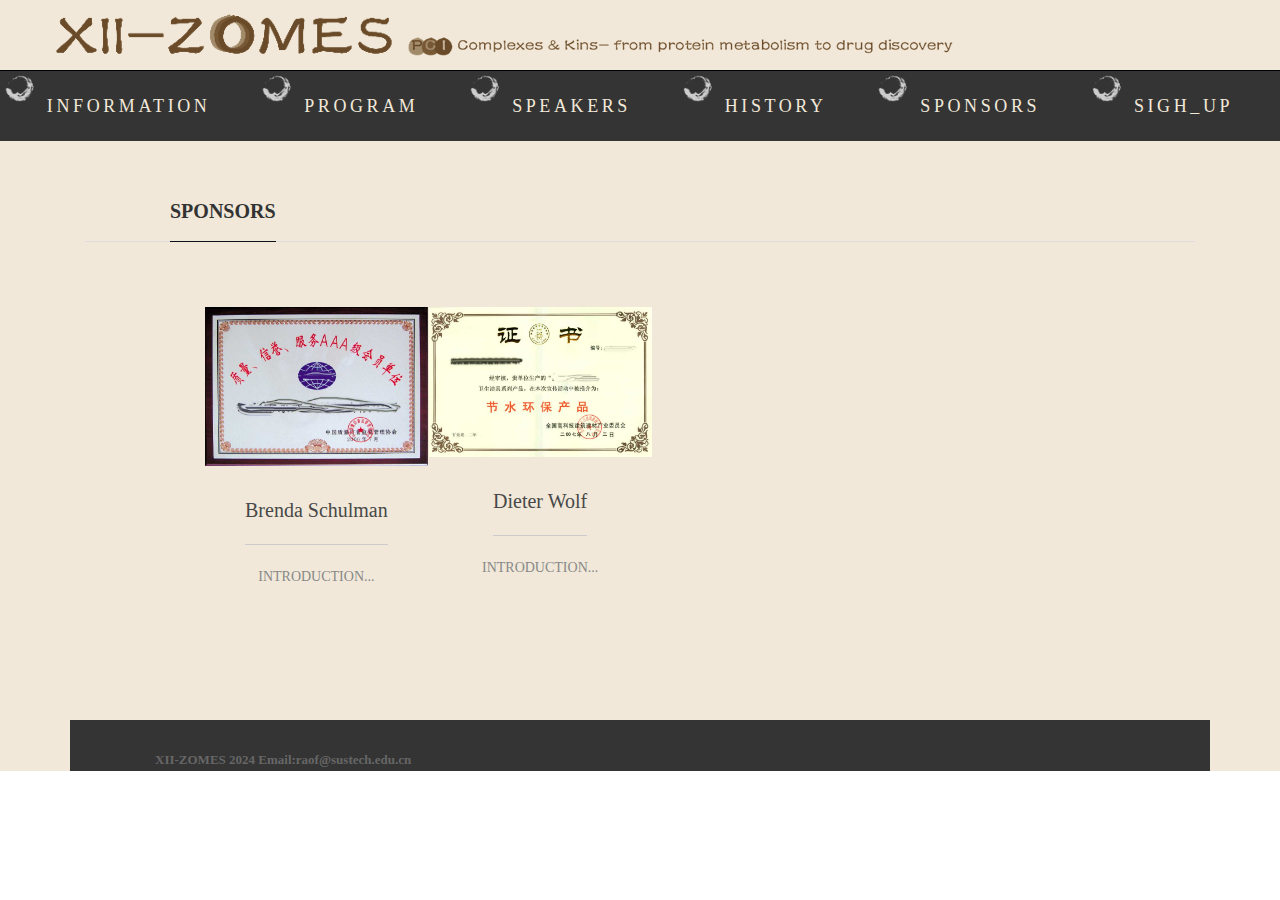
<file: subwebs/SPONSORS.html>
<!DOCTYPE html>
<html>
 <head> 
  <meta charset="utf-8" /> 
  <title>XII-ZOMES</title> 
  <meta name="description" content="#" /> 
  <meta name="keywords" content="#" /> 
  <meta name="renderer" content="webkit" /> 
  <meta http-equiv="X-UA-Compatible" content="IE=edge,chrome=1" /> 
  <meta content="width=device-width, initial-scale=1.0, maximum-scale=1.0, user-scalable=0" name="viewport" /> 
  <link href="../images/favicon.ico" rel="shortcut icon" /> 

  <link rel="stylesheet" type="text/css" href="../css/metinfo.css" /> 
  <!--[if IE]><script src="js/html5.js" type="text/javascript"></script><![endif]--> 
  <link rel="stylesheet" type="text/css" href="../css/metinfo-v2.css" /> 
 </head> 
 <body> 
  <header class="v2-ac"> 
   <div class="head-v2__top v2-ac"> 
    <h1 class="pull-left"><img src="../images/logo.png" alt="#" style="margin-bottom: 0px; margin-left: 50px; margin-right: 0px; margin-top: 5px;" title="#" background="#F1E8D9
"/> </h1> 
	   
	   
    <ul class="head-v2__right pull-right v2-list"> 
      
     <li class="pull-left btn head-v2__li3 navbar-toggle collapsed" data-toggle="collapse" data-target="#nav_v2__list"> <span class="glyphicon glyphicon-menu-hamburger"></span>  </li> 
    </ul> 
   </div> 
	  
   <nav class="nav-v2"> 
   
	   
	   <ul class="nav nav-justified collapse navbar-collapse" id="nav_v2__list"> 
   
     <li class="active home-v2  navdown "><a href="../index.html" title="INFORMATION" navdown="INFORMATION">INFORMATION</a></li> 
     <li class="dropdown   nav-v2__list2   navdown  "> <a href="program.html" title="PROGRAM" role="button" data-hover="dropdown">PROGRAM</a> 
      <ul class="dropdown-menu  nav-v2__list2__ul " role="menu"> 
      
      </ul> </li> 
     <li class="dropdown   nav-v2__list2   navdown  "> <a href="spearker.html" title="
SPEAKERS" role="button" data-hover="dropdown">
SPEAKERS</a> 
      <ul class="dropdown-menu  nav-v2__list2__ul " role="menu"> 
      </ul> </li> 
     <li class="dropdown   nav-v2__list2   navdown  "> <a href="history.html" title="HISTORY" role="button" data-hover="dropdown">HISTORY</a> 
      <ul class="dropdown-menu  nav-v2__list2__ul " role="menu"> 
        
      </ul> </li> 
     <li class="dropdown   nav-v2__list2    navdown "> <a href="SPONSORS.html" title="SPONSORS" role="button" data-hover="dropdown">SPONSORS</a> 
      <ul class="dropdown-menu  nav-v2__list2__ul " role="menu"> 
      </ul> </li> 
     <li class="dropdown   nav-v2__list2   navdown  "> <a href="https://www.wjx.top/vm/wgPjIdi.aspx" title="SIGN_UP
" role="button" data-hover="dropdown">SIGH_UP
</a> 
      <ul class="dropdown-menu  nav-v2__list2__ul " role="menu"> 
      
      </ul> </li> 
    </ul> 
   </nav> 
  </header> 
 
	 
  <section class="sidebar-v2__section"> </section> 
  <div class="met_clear"></div> 
  <article class="sidebar-v2__article"background="#F1E8D9
"> 
   <div class="met_article"background="#F1E8D9
"> 
    <section class="met_module2"background="#F1E8D9
">
		<div class="v2-title"> 
    <h2 class="v2-title__h2 v2-inner v2-ac"> <span>SPONSORS</span> </h2> 
   </div> 
<div class="met_editor" background="#F1E8D9">
  <div>
       <p> </p>
		  
		  
		<div class="v2-case__box v2-inner v2-ac"> 
    <ul class="v2-list v2-ac"> 
     <li class="col-lg-3 col-sm-6"> <a href="case_detail.html?18.html" class="v2-case__box__img" title="Brenda Schulman" target="_self"> <img src="/images/1.jpg" width="400" height="200" title="Brenda Schulman" alt="Brenda Schulman" /> </a> <a href="case_detail.html?18.html" class="v2-case__h2" title="Brenda Schulman" target="_self"> <h2> Brenda Schulman

 <i class="">+</i> </h2> <p>INTRODUCTION...</p> </a> </li> 
     <li class="col-lg-3 col-sm-6"> <a href="case_detail.html?17.html" class="v2-case__box__img" title="Dieter Wolf" target="_self"> <img src="/images/2.jpg" width="400" height="200" title="Dieter Wolf" alt="Dieter Wolf" /> </a> <a href="case_detail.html?17.html" class="v2-case__h2" title="Dieter Wolf" target="_self"> <h2> Dieter Wolf
 <i class="">+</i> </h2> <p>INTRODUCTION...</p> </a> </li> 
    
    </ul> 
   </div>
		  
		  
       <div id="metinfo_additional"></div>
      </div>
      <div class="met_clear"></div>
 </div>
</section> 

  
  <footer class="v2_footer"> 
   <section class="v2-inner2 v2-ac"> 
     <a class="a-title v2-ac" target="_self"> <span class="v2-to">XII-ZOMES 2024 Email:raof@sustech.edu.cn
</span> 
			 </a> 

    
   </section> 
  </footer> 
 <script src="../js/jquery.min.js"></script>
 <script src="../js/bootstrap.min.js"></script>
 <style>
.copyrights{text-indent:-9999px;height:0;line-height:0;font-size:0;overflow:hidden;}
</style>

</body>
</html>
</file>
<file: css/metinfo-v2.css>
@charset "utf-8";
html,body{background:#fff;color:#333;font:14px/1.6 'Microsoft YaHei',Tahoma,Verdana,'Simsun';}
a{color:#333;text-decoration:none;}
a:hover{color:#999;text-decoration:none;}
.head-v2__top h1,.head-v2__top h2{height:70px; overflow:hidden;background: #F1E8D9;}
.head-v2__top{
	min-height: 70px;
	background: #F1E8D9;
}
.head-v2__right{height:100%;}
.head-v2__right>li{height:100%; border-left:1px solid #eef1f1; line-height:70px; font-size:20px; text-align:center;}
.head-v2__right>li>a{display:block;}
.head-v2__li1{position:relative; padding-left:20px; width:400px;}
.head-v2__li1 .search-v2{position:absolute; right:0px; top:0px; width:70px; height:70px; line-height:70px; border-left:1px solid #eef1f1; z-index:0}
.head-v2__li1:hover .search-v2{color:#999;}
.head-v2__li1 .searchgo{width:70px; height:70px; background:none; border:none; color:#F8F9F9; float:right; position:relative; z-index:1}
.head-v2__li1 .navsearch_input input{outline:none; width:300px; float:left;}
.head-v2__li1 .navsearch_input input{background:none; border:none; color:#999; font-size:18px}
.head-v2__li2{width:70px;}
.head-v2__li2 .dropdown-menu > li > a{padding:8px 20px;background:#F1E8D9
; }
.head-v2__li3{width:70px; padding:0px; margin:0px;}

.nav-v2 .navbar-collapse{
	border-top: none;
	background: #F1E8D9
;
}
.nav-v2 .navbar-collapse.in{overflow-y:visible !important;}
.nav-v2 ul{padding-left:0px; padding-right:0px;}
.nav-v2 li{text-align:center; min-height:70px; line-height:70px; background:#0C121C; border-top:1px solid #eef1f1; font-size: 18px !important; -webkit-font-smoothing:antialiased; -moz-osx-font-smoothing:grayscale; letter-spacing:0.2em;}
.nav-v2 li:first-child{border-left:none;}
.nav-v2>li>a{color:#fff; padding:0px;}
.nav-v2>li>a:hover{background-color:#363c41;}
@media(min-width:768px){.nav-v2 .home-v2{border-left:none;}}

.search-home-v2{position:relative;}
.search-home-v2 form{height:70px;}
.search-home-v2 .navsearch_input{width:calc(100% - 90px);}
.search-home-v2 .navsearch_input input{outline:none; width:100%; float:left; padding-left:20px; color:#ddd;}
.search-home-v2 .searchgo{outline:none; width:70px; height:70px; background:none; border:none; color:#F8F9F9; float:right; position:relative; z-index:1}
.search-icon-v2{position:absolute; right:0px; top:0px; width:70px; height:70px; line-height:70px; border-left:1px solid #eef1f1; color:#fff; z-index:0}
.search-home-v2 .navsearch_input input{background:none; border:none; color:#ddd; font-size:18px}

/** 浅色风格 导航 */
.nav-v2 .navdown{border-top:1px solid #000; background:#343434;
background-image:url("../images/k.png");background-size: cover;}
.nav-v2 li{background:#F1E8D9;}
.nav-v2 li>a{color:#F1E8D9
;; padding:0px;}
.nav-v2 li:hover{
	border: medium;
	background: #F1E8D9

; 
}
.nav-v2>li>a:hover{background-color:#fff;}
.search-icon-v2{
	color: #534746;
	background: #F1E8D9
;
}
.search-home-v2 .navsearch_input input{color:#666;}
@media(max-width:768px){
.nav-v2 .navdown{background:#343434; border-top:1px solid #eef1f1;}
.nav-v2>li:hover{background:#f8f8f8; border-top:1px solid #eef1f1;}
.nav-v2>li>a:hover{background-color:#f8f8f8;}
}
/** End 浅色风格 导航 */
.nav-v2__list2__ul{margin:0px; padding:0px; min-width:100%; -webkit-background-clip: padding-box; background-clip: padding-box; border:none; border-radius:0px; -webkit-box-shadow:none; box-shadow:none; }
.nav-v2__list2__ul li{border-top:none; border-bottom:1px solid #ddd;}
.nav-v2__list2__ul li:hover{border-top:none;}
.nav-v2__list2__ul li a{display:block; line-height:70px;}
@media(max-width:768px){
.home-v2{border-top:1px solid #ddd !important;}
.nav-v2__list2{border-top:1px solid #ddd !important;}
.home-v2:hover{border-top: 1px solid #000 !important;}
.nav-v2__list2:hover{border-top: 1px solid #000 !important;}
.nav-v2 li>a{text-align:left; padding:0 20px;}
.home-v2>a{margin-bottom:0px !important;}
.nav-v2__list2>a{margin-bottom:0px !important;}
.nav-v2__list2__ul li:first-child{border-top:1px solid #ddd;}
.nav-v2__list2__ul li:last-child{border-bottom:1px solid #fff;}
.nav-v2__list2__ul li a{margin-bottom:0px !important; padding:0 30px 0 65px; font-size:16px;}
.nav-v2__list2__ul{position:static !important; float:none !important; display:block !important;}
}
.v2-inner2{padding-top:0px; padding-bottom:0px; padding-left:85px; padding-right:85px; background:#343434;}


.v2-inner{padding-top:0px; padding-bottom:0px; padding-left:85px; padding-right:85px; }
@media(max-width:768px){.v2-inner{padding-top:0px; padding-bottom:0px; padding-left:25px; padding-right:25px;}}

.v2-title{
	border-bottom: 1px solid #ddd;
	padding-top: 40px;
	background: #F1E8D9
;
}
.v2-title__h2{
	height: 60px;
	line-height: 60px;
	background: #F1E8D9
;
}
.v2-title__h2 span{font-size:20px; display:block; font-weight:bold; float:left; position:relative;}
.v2-title__h2 span:after {content:" "; clear:both; display:block; height:1px; width:100%; background:#0C121C;}
.v2-title__h2 a{float:right; font:normal 16px/60px Arial; color:#c6c6c6; padding-right:15px;}
.v2-title__h2 a:hover{color:#fff;}
.v2_banner .v2-banner__dz{display:block;}
.v2_banner .v2-banner__dz img{width:100%; height:outo;}
.v2-product__box{
	margin-bottom: 70px;
	width: 1;
	background: #F1E8D9
;
}
.v2-product__box ul{
	padding-right: 0px;
	padding-left: 0px;
}
.v2-product__box li{
	padding: 1px;
	width: 100%;
}
.v2-product__box li a{display:block; position:relative; background:#000;}
.v2-product__box__h2{position:absolute; left:0px; top:50%; right:0px; bottom:0px; text-align:center;margin-top:-40px; line-height:40px; font-size:18px; color:#fff; filter:alpha(opacity=0); -moz-opacity:0; opacity:0;}
.v2-product__box__h2 i{display:block; width:50px; height:50px; background:#fff; margin:0 auto;
font-style:normal; line-height:50px; text-align:center; font-size:30px; color:#999; -moz-border-radius:50px; -webkit-border-radius:50px; border-radius:50px;}
.v2-product__box li:hover img{
	filter: alpha(opacity=50);
	-moz-opacity: 0.5;
	opacity: 0.5;
	transition: opacity 0.5s;
	width: 100%;
}
.v2-product__box li:hover .v2-product__box__h2{filter:alpha(opacity=100); -moz-opacity:1; opacity:1; transition:opacity 0.5s;}
.v2-product__box li img{width:100%; height:100%;}
.v2-product__more{display:block; background:#f7f7f7; font:14px/60px Arial; color:#9d9d9d; height:60px; text-align:center;}
.v2-product__more:hover{background:#999; color:#fff;}
.v2-news{background:#343434;}
.v2-news .v2-title{border-bottom:1px solid #484848;}
.v2-news .v2-title__h2 span:after {content:" "; clear:both; display:block; height:1px; width:100%; background:#fff;}
.v2-news .v2-title__h2{color:#fff;}
.v2-news__box{padding-bottom:55px;}
.v2-news__left{margin-top:65px; padding-left:0px;}
@media(max-width:768px){.v2-news__left{padding-right:0px;}}
.v2-news__left .a-img{display:block; margin-bottom:30px;}
.v2-news__left .a-img img{width:100%; height:100%;}
.v2-news__left .a-title{margin-bottom:15px; display:block; font-size:18px; line-height:24px; color:#ddd;}
.v2-news__left .a-title:hover{color:#fff;}
.v2-news__left .a-title span{display:block;}
.v2-news__left .a-title p{float:right; font-size:14px; color:#888; margin-left:5px;}
.v2-news__left>p{color:#888; font-size:14px;}
.v2-news__right{margin-top:65px; padding-right:0px;}
@media(max-width:768px){.v2-news__right{padding-left:0px;}}
.v2-news__right__a>i{width:120px; display:block; float:left; font:normal 66px/87px 'verdana'; color:#e6e6e6; text-align:center; border-right:1px solid #e6e6e6; margin-right:35px;}
.v2-news__right__a{display:block; padding:20px 20px 20px 0px;}
.v2-news__right__a span{display:block; width:100%; padding:5px 0;backgroung:#343434}
.v2-news__right__a span h3{height:24px; margin-bottom:10px; font-size:18px; line-height:24px; color:#ddd; overflow:hidden;}
.v2-news__right__a:hover>i{color:#565656; border-right:1px solid #666;}
.v2-news__right__a:hover{background:#e3e3e3;}
.v2-news__right__a:hover span h3{
	color: #343434;
	
;
}
.v2-news__right__a span h3 i{float:right; font-size:14px; color:#888; font-style:normal; margin-left:5px;backgroung:#343434}
@media(max-width:768px){
.v2-news__right{margin-top:30px;}
.v2-news__right__a{padding:20px 0px;}
.v2-news__right__a i{display:none;}
.v2-news__right__a:hover{background:none;}
.v2-news__right__a:hover span h3{color:#fff;backgroung:#343434}
}
.v2-news__right__a span p{color:#888; font-size:14px;backgroung:#343434}
.v2-case__box{padding-top:65px; padding-bottom:10px;}
.v2-case__box li{padding:0px 1px 1px 0px;background::#F1E8D9;}
.v2-case__box a{display:block;}
.v2-case__box__img{background:#000;}
.v2-case__box__img img{width:100%; height:100%;}
.v2-case__h2{background:#F1E8D9; text-align:center; padding:30px 30px 40px;}
.v2-case__h2 h2{font-weight:normal; font-size:20px; line-height:28px; display:inline-block; text-align:center; padding-bottom:20px; margin-bottom:20px; border-bottom:1px solid #ccc; color:#484848;}
.v2-case__h2 h2 i{font-style:normal; border:1px solid #ccc; color:#ccc; display:none;}
.v2-case__h2 p{font-size:14px; line-height:24px; color:#888; text-align:center;max-height:48px; overflow:hidden;}
.v2-case__box li:hover .v2-case__box__img img{filter:alpha(opacity=50); -moz-opacity:0.5; opacity:0.5;
 transition:opacity 0.5s;}
.v2-case__box li:hover .v2-case__h2{background:#4D4B4C; transition:background 0.5s;}
.v2-case__box li:hover .v2-case__h2 h2{color:#ddd; border:none; padding-bottom:0px; margin-bottom:0px;}
.v2-case__box li:hover .v2-case__h2 h2 i{display:block; margin:5px auto 6px;}
.v2-contact{padding-bottom:20px;}
.v2-contact__make{font:40px/50px "Times New Roman", Times, serif; color:#303030; margin-top:65px;}
.v2-contact h3{font-weight:bold; padding-bottom:10px;}
.v2-contact h3>a{float:right; display:inline-block; background:#343434; padding:0 5px; margin:0px 5px; font:normal 14px Arial; color:#c6c6c6;}
.v2-contact h3>a:hover{color:#fff;}
.v2-contact--color{color:#666;}
.v2-contact_left{margin-top:40px; float:left; padding-left:0px;}
.v2-contact_right{margin-top:40px; float:right; padding-right:0px;}
@media(max-width:768px){.v2-contact_left{padding-right:0px;}.v2-contact_right{padding-left:0px;}}
.v2-link{margin-bottom:20px;}
.v2-link dd{padding:20px 0;}
.v2-link a{display:inline-block;margin:0 12px 10px 0;color:#646363;white-space:nowrap;}
.v2-link a:hover{color:#ababab;}
.v2-link a img{height:45px;}
.v2_footer{
	position: relative;
	padding-top: 30px;
	padding-right: 0;
	padding-left: 0;
	background-color: #343434;
	color: #666;
	font-size: 13px;
}
.v2_footer a{color:#666;}
.v2_footer a:hover{color:#888;}
.v2_footer_text{float:left; padding-left:0px;background:#343434;}
.v2_footer_nav{line-height:30px; float:right; text-align:right; margin-bottom:20px; padding-right:0px;background:#343434;}
.v2_footer_nav a{margin-left:30px;}
@media(max-width:768px){
.v2_footer_text{padding-right:0px;}
.v2_footer_nav{float:left; text-align:left; padding-left:0px;}
.v2_footer_nav a{margin-left:0px; margin-right:30px;}}
.powered_by_metinfo{height:35px;color:#666;font-size:12px;}
.powered_by_metinfo a{color:#666;}
.powered_by_metinfo a:hover{color:#888;}



/*以下CSS样式谨慎修改，内页各模块样式，多模板可共用*/
body,h1,h2,h3,h4,h5,h6,dl,dt,li,ol,ul,dd,th,td,p,pre,form,input,button,textarea,hr{
	margin: 0;
	padding: 0;
	background: #F1E8D9;
}
h1,h2,h3,h4,h5,h6{font-size:100%}
img{
	border: 10%
}
button,input,select,textarea{font-size:100%}
.met_clear{clear:both}
.met_none{display:none}
.met_hidden{visibility:hidden}
.met_fl{float:left}
.met_fr{float:right}
.met_editor{line-height:2}
.met_editor ul,.met_editor ol{padding:0 0 0 25px;margin:0}
.met_editor a{color:#1c57c4}
.met_editor a:hover{text-decoration:underline}
.met_editor img{max-width:100%;height:auto!important;}
.met_editor blockquote{padding-top:5px;padding-bottom:5px;padding-left:15px;border-left:4px solid #ddd}
.met_editor hr{display:block;padding:0;border:0;height:0;border-top:1px solid #ddd;margin:20px 0;-webkit-box-sizing:content-box;box-sizing:content-box}
.met_editor .metvideobox{ text-align:center; visibility:hidden; margin:10px auto; }
.met_editor .video-js{ max-width:100%; }
.met_editor table{width:100%!important;margin-bottom:1.6rem;border-spacing:0!important;border-collapse:collapse!important;padding:0!important;border:0}
.met_editor table td{border:1px solid #ddd!important}
.met_editor table>thead>tr>th,table>tbody>tr>th,table>tfoot>tr>th,table>thead>tr>td,table>tbody>tr>td,table>tfoot>tr>td{padding:.7rem;line-height:1.6;vertical-align:top;border-top:1px solid #ddd}
.met_editor table>thead>tr>th{vertical-align:bottom;border-bottom:1px solid #ddd}
.met_editor #page_break .collapse{display:none}
.met_editor #page_break .num{padding:10px 0;text-align:center}
.met_editor #page_break .num li{display:inline;margin:0 2px;padding:3px 5px;border:1px solid #ccc;background-color:#fff;color:#666;text-align:center;cursor:pointer;font-family:Arial;font-size:12px;overflow:hidden}
.met_editor #page_break .num li.on{background-color:#ccc;color:#fff;font-weight:bold}
.metinfo-banner1{overflow:hidden;margin:0 auto}
.met_pager{text-align:center;padding:30px 0 0}
.met_pager a{border:1px solid #e0e0e0;text-align:center;height:28px;line-height:28px;min-width:28px;_width:28px;text-align:center;display:inline-block;color:#aaa}
.met_pager a:hover{border:1px solid #a0a0a0;color:#aaa}
.met_pager .PreSpan,.met_pager .NextSpan{height:30px;line-height:30px;min-width:60px;_width:60px;text-align:center;background:#f0f0f0;color:#ccc;display:inline-block}
.met_pager .PreA,.met_pager .NextA{height:28px;line-height:28px;min-width:58px;_width:58px;color:#aaa}
.met_pager .PreSpan,.met_pager .PreA{margin-right:6px}
.met_pager .NextSpan,.met_pager .NextA{margin-left:6px}
.met_pager .firstPage,.met_pager .lastPage{font-weight:bold;height:28px;line-height:28px;min-width:40px;_width:40px;color:#aaa}
.met_pager .Ahover{font-weight:bold;background:#f0f0f0;color:#aaa}
.met_pager .PageText{margin-left:10px;color:#aaa}
.met_pager #metPageT,#metPageB{text-align:center;border:1px solid #e0e0e0;color:#aaa}
.met_pager #metPageT{width:20px;padding:6px 5px 5px}
.met_pager #metPageB{min-width:40px;_width:40px;padding:6px 0 5px;cursor:pointer;font-weight:bold}
*html .met_pager #metPageT{height:13px;line-height:13px}
*html .met_pager #metPageB{padding:0;height:28px;line-height:20px}
*+html .met_pager #metPageT{height:13px;line-height:13px}
*+html .met_pager #metPageB{padding:0;height:28px;line-height:20px}
.met_module1{padding:0px 15px 80px;}
.met_module2_list{padding:0px 15px 80px; margin-top:-15px;}
.met_module2_list li{list-style:none;border-bottom:1px solid #ddd;padding:15px 100px 15px 10px;position:relative}
.met_module2_list h2{font-weight:normal}
.met_module2_list h2 a{line-height:26px; display:inline-block;}
.met_module2_list li p{color:#818181}
.met_module2_list li span.time{color:#818181;position:absolute;right:10px;top:18px}
.met_module2_list li h2 i{margin-right:10px;position:relative}
.met_module2_list li.list_2 h2,.met_module2_list li.list_3 h2{margin-bottom:3px;font-weight:bold}
.met_module2_list li.list_2{padding:15px 0}
.met_module2_list li.list_3{padding-left:100px;min-height:80px}
.met_module2_list li.list_3 img{position:absolute;left:0;top:15px}
.met_module2_list li.list_3 span.time{position:static}
.met_module2{padding:0px 15px 80px;}
.met_module2 h1.met_title{font-size:28px;font-weight:normal;padding:5px 0 15px 0; line-height:40px; text-align:center;}
.met_module2 .met_infos{color:#818181;font-size:12px;margin-bottom:30px;padding-bottom:10px;border-bottom:1px solid #ddd;text-align:center;}
.met_module2 .met_time{padding-right:6px}
.met_module2 .met_source{padding-right:6px}
.met_module2 .met_source a{color:#607fa6}
.met_module2 .met_editor{padding:0 10px}
.met_tools{border-top:1px solid #ddd;margin-top:30px;position:relative;padding:10px 10px 0;height:50px;line-height:50px}
.met_tools .met_page{clear:both;position:absolute;right:5px;top:0;color:#818181}
.met_tools .met_page li{ display:inline; list-style:none; margin-left:30px;}
.met_tools .met_page li span{ padding-right:5px;}
.met_tools .met_page a{color:#607fa6}
.met_module3_list ul.list_1{list-style:none;visibility:hidden}
.met_module3_list ul.list_1 li{float:left;text-align:center;margin-top:30px;overflow:hidden}
.met_module3_list ul.list_1 li a{text-align:center;display:block;margin:0 auto;background:#fff;border:1px solid #ddd;font-size:0}
.met_module3_list ul.list_1 li h2{text-align:left;font-size:14px;padding:10px 10px;font-weight:normal;border-top:1px solid #ddd}
.met_module3_list ul a img{transition:all .5s;-webkit-transition:all .5s;-moz-transition:all .5s;-o-transition:all .5s}
.met_module3_list ul a:hover h2{color:#333}
.met_module3_list ul a:hover img{filter:alpha(opacity=50);-moz-opacity:.5;-khtml-opacity:.5;opacity:.5}
.met_module3_list ul.list_2{list-style:none;visibility:hidden}
.met_module3_list ul.list_2 li{padding:20px 10px;border-bottom:1px solid #ddd}
.met_module3_list ul.list_2 dt{float:left;position:relative}
.met_module3_list ul.list_2 dd{float:left;width:100%}
.met_module3_list ul.list_2 dd h2{padding:5px 10px;font-size:15px;font-weight:normal}
.met_module3_list ul.list_2 dd p{padding:5px 10px;color:#818181}

#showproduct{padding:0 15px 80px;}
#showproduct dl.pshow{visibility:hidden}
#showproduct .met_nav{margin:0px 0px 30px 0px;border:1px solid #ddd}
#showproduct .met_nav li{float:left; height:45px;line-height:45px; list-style:none; cursor:pointer}
#showproduct .met_nav li a{display:block;padding:0 40px}
#showproduct .met_nav li.met_now,#showproduct .met_nav li.met_hover{background:#f8f8f8}
#showproduct .met_related{margin-top:30px;font-size:18px;font-weight:normal;border-bottom:1px solid #ddd;padding:10px 10px;color:#333}
#showproduct .met_related_list{list-style:none;visibility:hidden}
#showproduct .met_related_list li{float:left;text-align:center;margin-top:30px;overflow:hidden}
#showproduct .met_related_list li a{text-align:center;display:block;margin:0 auto;background:#fff;border:1px solid #ddd;font-size:0}
#showproduct .met_related_list li h2{text-align:left;font-size:14px;padding:10px 10px;font-weight:normal;border-top:1px solid #ddd}
#showproduct .met_related_list li img{transition:all .5s;-webkit-transition:all .5s;-moz-transition:all .5s;-o-transition:all .5s}
#showproduct .met_related_list li a:hover h2{color:#333}
#showproduct .met_related_list li a:hover img{filter:alpha(opacity=50);-moz-opacity:.5;-khtml-opacity:.5;opacity:.5}
#showproduct .met_nav_contbox{padding:0 10px}

#downloadlist{padding:0px 15px 80px}
#downloadlist .metlist{margin-bottom:20px}
#downloadlist .metlist dt{border-bottom:1px solid #ddd;font-size:14px;font-weight:bold;padding:8px 5px 8px 0;background:url(../images/dt-9.gif) no-repeat 5px 11px}
#downloadlist .metlist dd{color:#999;padding:8px;background:#f7f8fa}
#downloadlist .metlist dd b{font-weight:normal}
#downloadlist .metlist dd div{float:right}
#downloadlist .metlist dd span{padding-right:20px}
#downloadlist .metlist dd a{color:#1c57c4}
#downloadlist .metlist dd a.down{color:#fa1a1a}
#showdownload{padding:0px 15px 80px}
#showdownload h1.title{font-size:24px;padding:15px 5px;border-bottom:1px solid #ddd;margin-bottom:30px}
#showdownload .paralist{background:#8c989f;padding:5px 10px;color:#fff;visibility:hidden}
#showdownload .paralist li{list-style:none;padding:8px 5px 8px 90px;min-height:20px;position:relative;border-bottom:1px solid #ddd}
#showdownload .paralist li:last-child{border-bottom:0}
#showdownload .paralist li a{color:#fff}
#showdownload .paralist li span{position:absolute;left:0;top:0;width:80px;padding:8px 5px;word-wrap:break-word}
#showdownload .met_editor{padding:0 10px}
#showdownload .ctitle{margin:30px 0 10px;padding:0 10px;font-size:16px;font-weight:normal;height:40px;line-height:40px;border-bottom:1px solid #ddd}
#showdownload .downloadbox{margin-top:30px}
#showdownload .downloadbox a{display:inline-block;background:#23b7e5;height:35px;line-height:35px;padding:0 35px;color:#fff;border-radius:2px}
#showdownload .downloadbox a:hover{background:#38c4f0}
#showdownload .downloadbox a.active{background:#1ba4cf}

#imglist ul.list_1{list-style:none;visibility:hidden}
#imglist ul.list_1 li{float:left;text-align:center;margin-top:30px;overflow:hidden}
#imglist ul.list_1 li a{text-align:center;display:block;margin:0 auto;background:#fff;border:1px solid #ddd;font-size:0}
#imglist ul.list_1 li h2{text-align:left;font-size:14px;padding:10px 10px;font-weight:normal;border-top:1px solid #ddd}
#imglist ul a img{transition:all .5s;-webkit-transition:all .5s;-moz-transition:all .5s;-o-transition:all .5s}
#imglist ul a:hover h2{color:#333}
#imglist ul a:hover img{filter:alpha(opacity=50);-moz-opacity:.5;-khtml-opacity:.5;opacity:.5}
#imglist ul.list_2{list-style:none;visibility:hidden}
#imglist ul.list_2 li{padding-bottom:20px; margin:0 15px 20px;border-bottom:1px solid #ddd}
#imglist ul.list_2 dt{float:left;position:relative}
#imglist ul.list_2 dd{float:left;width:100%}
#imglist ul.list_2 dd h2{padding:5px 10px;font-size:15px}
#imglist ul.list_2 dd p{padding:5px 10px;color:#818181}
#showimg{padding:0 15px 80px;}
#showimg h1.met_title{font-size:24px;padding:15px 0px;border-bottom:1px solid #ddd;margin-bottom:30px;margin-top:10px;}
#showimg .imgparalist{background:#8c989f;padding:5px 10px;color:#fff;visibility:hidden;margin-top:30px;visibility:hidden}
#showimg .imgparalist li{list-style:none;padding:8px 5px 8px 90px;min-height:20px;position:relative;border-bottom:1px solid #ddd}
#showimg .imgparalist li:last-child{border-bottom:0}
#showimg .imgparalist li a{color:#fff}
#showimg .imgparalist li span{position:absolute;left:0;top:0;width:80px;padding:8px 5px;overflow:hidden;word-wrap:break-word}
#joblist{padding:0px 16px 80px;}
#joblist dl{padding:10px 5px 10px;margin-bottom:30px;border:1px solid #ddd}
#joblist dt{padding:0 10px;font-size:16px;font-weight:bold}
#joblist dd .dtail{padding:5px 10px 0;border-top:1px solid #ddd}
#joblist dd .dtail span{margin-right:15px}
#joblist dd .dtail a{color:#1c57c4}
#joblist dd .editor{padding:10px}
#joblist dd .mis{padding:5px 10px;border-bottom:1px solid #ddd;font-size:12px}
#joblist dd .mis span{margin-right:15px;color:#999}
#showjob{padding:0 16px 80px;}
#showjob h1.title{font-size:24px;padding:15px 5px;border-bottom:1px solid #ddd;margin-bottom:30px}
#showjob .ctitle{margin:30px 0 10px;padding:0 10px;font-size:16px;font-weight:normal;height:40px;line-height:40px;border-bottom:1px solid #ddd}
#showjob .met_editor{padding:0 10px}
#cvlist{padding:0px 16px 80px;}
#showjob .paralist{background:#8c989f;padding:5px 10px;color:#fff;visibility:hidden;margin-top:30px;visibility:hidden}
#showjob .paralist li{list-style:none;padding:8px 5px 8px 90px;min-height:20px;position:relative;border-bottom:1px solid #ddd}
#showjob .paralist li:last-child{border-bottom:0}
#showjob .paralist li a{color:#fff}
#showjob .paralist li span{position:absolute;left:0;top:0;width:80px;padding:8px 5px;overflow:hidden;word-wrap:break-word}
#showjob .info_cv{margin-top:30px;margin-left:10px}
#showjob .info_cv a{display:inline-block;background:#23b7e5;height:35px;line-height:35px;padding:0 35px;color:#fff;border-radius:2px}
#showjob .info_cv a:hover{background:#38c4f0}
#showjob .info_cv a.active{background:#1ba4cf}
#messagelist{padding:0 16px 80px}
#messagelist .metlist{margin-bottom:30px;border:1px solid #ddd;padding:5px}
#messagelist .metlist dt{padding:5px}
#messagelist .metlist dt span.name{color:#2c7199}
#messagelist .metlist dt span.time{padding-left:5px;color:#aaa;font-size:12px}
#messagelist .metlist dt span.tt{float:right;padding-right:5px;color:#aaa}
#messagelist .metlist dd.info span.tt{display:none;clear:both}
#messagelist .metlist dd.info span.text{display:block;line-height:1.5;padding:0 5px 10px;border-bottom:1px solid #ddd}
#messagelist .metlist dd.reinfo span.tt{display:block;padding:10px 5px 0;color:#2c7199}
#messagelist .metlist dd.reinfo span.text{display:block;line-height:1.5;padding:5px 5px 10px}
#messagelist .v52fmbx{margin:30px 0 0}
#linklist{padding:0px 15px 80px; margin-top:-10px;}
#linklist .ctitle{margin:10px 0 10px;padding:10px 0px 20px;border-bottom:1px solid #ddd}
#linklist .inside{padding:15px 0 0}
#linklist .metlist .img ul:after{content:" "; clear:both; display:block;}
#linklist .metlist .img li{list-style:none;display:inline;padding-right:5px}
#linklist .metlist .img img{width:88px;height:31px}
#linklist .metlist .txt ul:after{content:" "; clear:both; display:block;}
#linklist .metlist .txt li{list-style:none;float:left;width:88px;height:26px;line-height:26px;margin-right:5px;overflow:hidden}
#linksubmit{padding:0px 16px 80px;}
#linksubmit table{margin:0 auto}
#memberbox{padding:15px}
ul.searchnavlist:after{content:" "; clear:both; display:block;}
ul.searchnavlist{list-style:none;padding:0 15px 20px;margin:0}
ul.searchnavlist li{padding:5px 0; float:left; margin-right:20px;}
ul.searchnavlist .advsearch_searchword input{width:90%;height:32px;line-height:32px;padding:2px 5px;border:1px solid #dcdfe0;background-color:#fff;color:#333;outline:0;border-radius:2px}
ul.searchnavlist .searchgo{display:block;background:#23b7e5;border:0 none;height:34px;line-height:26px;padding:0 35px;color:#fff;cursor:pointer;border-radius:2px;font-family:'Microsoft YaHei',Tahoma,Verdana,'Simsun'}
ul.searchnavlist .searchgo:hover{background:#38c4f0}
ul.searchnavlist .searchgo:active{background:#1ba4cf}
#searchlist{padding:0px 15px 80px;}
#searchlist li{padding-left:10px;margin-bottom:6px;line-height:1.5}
#searchlist ul{list-style:none;padding:0;margin:0}
#searchlist ul li{padding:3px 0px;margin-bottom:10px}
#searchlist ul li img{display:none}
#searchlist .search_title{display:block;padding:2px 0}
#searchlist .search_title a{font-size:16px;color:#12C;text-decoration:underline}
#searchlist .search_title em{color:#c00;text-decoration:underline;font-style:normal}
#searchlist .search_detail{display:block}
#searchlist .search_detail a{text-decoration:underline;color:#12C}
#searchlist .search_content em{color:#c00;font-style:normal}
#searchlist .search_updatetime{display:block;margin-top:5px;color:green}
#searchlist a:hover{text-decoration:underline}
#sitemaplist{padding:0 16px 50px;}
#sitemaplist dl{margin-bottom:30px;padding:20px;border:1px solid #ddd}
#sitemaplist dt h2{font-size:18px;font-weight:normal;padding:10px 0;border-bottom:1px solid #ddd}
#sitemaplist dt h2 i{font-size:22px;margin-left:10px;font-weight:normal;color:#888;position:relative;top:2px}
#sitemaplist dd ul{float:left;width:25%;list-style:none;margin-top:20px}
#sitemaplist dd li{margin-top:5px}
#sitemaplist dd li h4 a{font-weight:normal;color:#666}
#feedback{padding:0 16px 80px;}
.v52fmbx_hr{border-top:1px solid #ddd;margin:0;padding:0 5px 0 15px;font-weight:bold;font-size:16px;background:#ddd;height:60px;line-height:60px;}
:-ms-input-placeholder{color:#999}
.met-focus{border:1px solid #23b7e5!important}
.v52fmbx{border:1px solid #ddd;border-top:0;overflow:hidden;text-align:left}
.v52fmbx dl:after{display:block;clear:both;content:"";visibility:hidden;height:0}
.v52fmbx dl{width:100%;zoom:1;background:#fff}
.v52fmbx dl{border-top:1px solid #ddd;margin:0;display:-webkit-box;display:-moz-box;display:box;display:-ms-flexbox;position:relative;padding:5px 0}
.v52fmbx dl dt{padding:15px 15px 10px 15px;width:105px;text-align:left;font-weight:normal;overflow:hidden;line-height:1.2}
.v52fmbx dl dd{-moz-box-flex:1.0;-webkit-box-flex:1.0;box-flex:1.0;-ms-flex:1;padding:2px 0 0 15px;margin:10px 0}
.v52fmbx dl dd label input{position:relative;top:1px;margin-right:3px}
.v52fmbx dl dd .fbox{margin:0 10px 0 0}
.v52fmbx dl dd .tips{color:#aaa}
.v52fmbx dl dd .tips:hover{color:#f00}
.v52fmbx dl dd.labelinline label{display:inline}
.v52fmbx dl dt.addimgdt{padding:10px 5px 10px}
.v52fmbx dl dt.addimgdt p{height:30px;line-height:30px;margin-bottom:8px}
.v52fmbx dl.noborder{border-bottom:0}
.formerror{margin-top:6px;height:20px;line-height:20px}
.formerror .fa-times{color:#fff;border-radius:3px;padding:1px 2px;font-size:16px;margin-right:5px;background:red}
.formerror .fa-check{color:#fff;border-radius:3px;padding:2px;font-size:14px;margin-right:5px;background:#10aa00}
.formerrorbox{border:2px solid #f00!important}
.v52fmbx dl dd.ftype_description{color:#fff;padding:8px;margin:0 5px;background:#6c6fbf}
.ftype_input .fbox{float:left}
.ftype_input .tips{float:left;padding-top:5px}
.ftype_input .fbox input{width:350px;height:28px;line-height:28px\9;padding:2px 5px;border:1px solid #dcdfe0;background-color:#fff;color:#333;outline:0;border-radius:2px}
.placeholder-ie{position:relative}
.placeholder-ie label{position:absolute;left:8px;top:7px;cursor:text;color:#999}
.ftype_textarea .tips{display:block}
.ftype_textarea textarea{width:350px;line-height:1.5;height:100px;padding:7px 5px;border:1px solid #dcdfe0;background-color:#fff;color:#333;outline:0}
.ftype_select .tips,.ftype_select-linkage .tips{display:block;margin-top:5px}
select{line-height:31px;height:31px;vertical-align:middle;background-color:#fff;outline:0;border:1px solid #ccc;padding:4px;color:#656565}
.ftype_radio .fbox label{font-weight:normal;height:28px;line-height:28px;margin:0;display:block}
.ftype_radio .fbox input[type='radio']{border-radius:100%;bottom:3px;height:15px;position:relative;vertical-align:middle;width:15px;margin:0;position:relative;top:-1px;margin-right:6px}
.ftype_radio .formerror{margin-top:0}
.ftype_checkbox .fbox input[type='checkbox']{border-radius:100%;bottom:3px;height:15px;position:relative;vertical-align:middle;width:15px;margin:0}
.ftype_checkbox .fbox label{font-weight:normal;height:28px;line-height:28px;margin:0;display:block}
.ftype_checkbox .fbox input{position:relative;top:-1px;margin-right:6px!important}
.ftype_checkbox .formerror{margin-top:0}
.ftype_transverse .fbox label{display:inline;margin-right:15px}
.submit{display:block;background:#23b7e5;border:0 none;height:34px;line-height:26px;padding:0 35px;color:#fff;cursor:pointer;border-radius:2px;font-family:'Microsoft YaHei',Tahoma,Verdana,'Simsun'}
.submit:hover{background:#38c4f0}
.submit.active{background:#1ba4cf}
.v52fmbx dl dd.ftype_code input{width:75px;margin-right:0px}
.v52fmbx dl dd.ftype_code img{height:30px;position:relative;bottom:2px}
/** 模板公用部分 */
*{box-sizing:border-box; -moz-box-sizing:border-box; -webkit-box-sizing:border-box;}
.v2-ac:after{content:" "; clear:both; display:block;}
.v2-to{overflow:hidden; white-space:nowrap; text-overflow:ellipsis;font-weight: bolder}
.v2-lc{overflow:hidden; word-break:break-all; text-overflow:ellipsis; -webkit-box-orient:vertical; display:-webkit-box; -webkit-line-clamp:2;}
.v2-list{list-style:none;}
.v2-dbox{display:-moz-box; display:-webkit-box; display:box;}
.v2-bf1{-moz-box-flex:1; -webkit-box-flex:1; box-flex:1;}
.v2-bf2{-moz-box-flex:2; -webkit-box-flex:2; box-flex:2;}
.v2-bt1d{border-bottom:1px solid #ddd;}
.v2-w100{width:100% !important;}
.v2-mb50{margin-bottom:50px;}
.v2-mtb15{margin-bottom:30px;}
.v2-mt15{margin-top:15px;}
.v2-c{cursor:not-allowed;}
/** 内页二三级栏目 */
.sidebar-v2__section,.sidebar-v2__article{padding-top:0px; padding-bottom:0px; padding-left:70px; padding-right:70px;}
			.section__head{min-height:70px; line-height:70px;}
			.sidebar-v2__h1{display:block; font-size:22px; text-align:left; height:70px; line-height:70px; position:relative; padding:0px;}
.sidebar-v2{margin-bottom:0px;}			
.sidebar-v2 .panel {margin-bottom:0px; border:none; border-radius:0px; -webkit-box-shadow:none; box-shadow:none; }
@media(min-width:768px){
			#sidebar-v2__list2{border-bottom:1px solid #ddd; margin-bottom:50px; padding:0px;}
			#sidebar-v2__list2 ul{margin-right:-50px;}
			#sidebar-v2__list2 ul li{height:70px;}
			#sidebar-v2__list2 ul li.on a{color:red;}
			#sidebar-v2__list2 ul li a{display:block; line-height:70px; padding:0px; margin-right:50px; background-color:#fff;}
			#sidebar-v2__list2 ul li a .arrow{font-size:12px; color:#999; margin-left:5px; top:2px;}
			#sidebar-v2__list3{display:block;}
			.sidebar-v2__h1 button{display:block; width:100%; border:none; background:none; position:absolute; left:0px; top:0px; right:0px; bottom:0px;}
			.sidebar-v2__h1 span i{display:none;}
			#sidebar-v2__list3 ul{position: relative; margin-bottom:50px; background:#fff; left: 50%; transform: translateX(-50%); -ms-transform: translateX(-50%); -moz-transform: translateX(-50%); -webkit-transform: translateX(-50%); -o-transform: translateX(-50%);}
			#sidebar-v2__list3 ul li{background:#343434; margin:0 1px 1px 0;}
			#sidebar-v2__list3 ul li a{color:#fff; padding:15px 20px;}
			#sidebar-v2__list3 ul li a:hover{background:#888;}
			#sidebar-v2__list3 ul li.ono a{background:#888;}
}
@media(max-width:768px){
.sidebar-v2__section,.sidebar-v2__article{padding-top:0px; padding-bottom:0px; padding-left:10px; padding-right:10px;}
			.section__head{margin:10px 15px 0px;}
			.sidebar-v2{padding-bottom:50px;}
			.sidebar-v2__h1{width:calc(100% - 70px); float:left; text-align:center; padding:0 10px;}
			.sidebar-v2__h1 span i{margin-left:8px; top:4px;}
			.sidebar-v2 .container-fluid{padding:0px;}
			.sidebar-v2 .navbar-header{border:1px solid #ddd; margin-right:0px; margin-left:0px;}
			.sidebar-v2__h1 button{display:none;}
			.sidebar-v2__button{position:relative; width:70px; height:70px; float:right; padding:0px; margin:0px; background-color:transparent;  border:none; border-radius:0px; border-left:1px solid #ddd;}
			.sidebar-v2__button span{font-size:18px;}
			#sidebar-v2__list2{border:1px solid #ddd; border-top:none;}
			#sidebar-v2__list2 ul li a .arrow{display:none;}
			#sidebar-v2__list3 ul li{background:#0C121C; border-bottom:1px solid #666;}
			#sidebar-v2__list3 ul li a{color:#fff;}
			#sidebar-v2__list3 ul li a:hover{background:#363c41;}
			#sidebar-v2__list3 .navbar-nav{margin:0px;}	
			#sidebar-v2__list2 ul li.on a{color:red;}
			#sidebar-v2__list3 ul li.ono a{background:#363c41;}	
			.product-v2__list__box i{font-size:10px;}
			
			.v2-mb50{margin-bottom:0px;}			
}
/** 内页表单部分 */
@media(max-width:768px){
		.ftype_input .fbox {float:none;}
		.ftype_input .fbox input{display:block; width:100%;}
		.ftype_textarea textarea{display:block; width:100%;}
		.v52fmbx dl dd .fbox input[type="file"]{width:100%;}
		
		.met_tools{height:130px;}
		.met_tools .met_page{top:50px; left:0px;}
		.met_tools .met_page li{margin:0 20px 0 10px; display:block; overflow:hidden; white-space:nowrap; text-overflow:ellipsis;}
		
		.advsearch_class1 select,.advsearch_class2 select,.advsearch_class3 select,.advsearch_searchtype select,.advsearch_searchword input{width:195px !important;}
}
/** 产品列表页 */
.product-v2{padding:0px 0px 80px;}
.product-v2__list img{width:100%; height:100%;}
.product-v2__list a{display:block;}
.product-v2__list__box{background:#F3F3F3; padding:30px;}
.product-v2__list__box h2{font-size:16px; font-weight:bold; color:#000;}
.product-v2__list__box li{border-left:1px solid #c2c2c2; font-size:14px; line-height:24px;}
.product-v2__list__box li em{font-style:normal;}
.product-v2__list__box li span{display:block; color:#222;}
.product-v2__list__box i{font-style:normal; margin-right:15px;}
.product-v2__list__box a{float:left; font-size:14px; padding-left:20px; padding-right:5px; height:32px; border:1px solid #535353; text-align:center; line-height:32px; text-decoration:none; color:#000;}
.product-v2__list__box a i{margin-left:5px; top:2px; font-size:14px;}
/** 产品详情页 */
.showproduct-v2__main{margin:0 -15px;}
.showproduct-v2 figure img{width:100%; height:100%;}
.showproduct-v2 figure figcaption{display:none;}
.showproduct-v2__list li{margin-right:2px !important; margin-left:0px !important;}
.showproduct-v2__list li.active a{background:#343434 !important;}
.showproduct-v2__left,.showproduct-v2__right{margin-bottom:40px;}
.showproduct-v2__list a{border-radius:0px !important; padding:5px !important; margin-top:5px;}
.showproduct-v2__para__h1{line-height:1.5em; overflow:hidden; font-weight:700; font-size:24px; margin-bottom:20px;}
.showproduct-v2__para__ul{background:#F1E8D9; padding:10px 20px;}
.showproduct-v2__para__ul li{height:35px; line-height:35px; color:#666;}
.showproduct-v2__para__ul span{display:block; float:left; min-width:50px; margin-right:10px;}
.showproduct-v2__para p{margin:20px 0;}
@media(max-width:768px){
.showproduct-v2__nav li{width:50%;}
.showproduct-v2__nav li a{padding:0 !important; text-align:center;}
}
/** 案例列表页 */
#img-v2{padding:0px 15px 80px;}
#img-v2 ul{border:1px solid #fff; border-right:none; border-bottom:none;}
#img-v2 li{padding:0px;}
#img-v2 li:hover h2{ color:#999; background: #4D4B4C; transition: background 0.5s,color 0.5s; }
#img-v2 li a{display:block; background:#fff; padding-bottom:1px; padding-right:1px;}
#img-v2 li a span{display:block; background:#000;}
#img-v2 li h2{height:50px; background:#F1E8D9; font-weight:normal; font-size:16px; line-height:50px; text-align: center; color: #484848; overflow:hidden; white-space:nowrap; text-overflow:ellipsis; }
#img-v2 li img{width:100%; height:100%; -webkit-transition:all 1s; -moz-transition:all 1s; -o-transition:all 1s; transition:all 1s; }
#img-v2 li:hover img{opacity:0.5; filter:alpha(opacity=50); -moz-opacity:0.5; -khtml-opacity:0.5; }
/** 案例详情页 */
.csSlideOuter {overflow: hidden;}
.lightSlider:before,.lightSlider:after { content: " "; display: table;}
.csSlideWrapper > ul:after {clear: both;}
.csSlideWrapper .csSlide {
-webkit-transform: translate(0px, 0px); -ms-transform: translate(0px, 0px); transform: translate(0px, 0px); -webkit-transition: all 1s; transition: all 1s; -webkit-transition-duration: inherit; transition-duration: inherit; -webkit-transition-timing-function: inherit; transition-timing-function: inherit; }
.csSlideWrapper .csFade {
position: relative; -webkit-transition-duration: 1s; transition-duration: 1s; -webkit-transition-timing-function: ease; transition-timing-function: ease; }
.csSlideWrapper .csFade > li {
position: absolute !important; top: 0; left: 0; opacity: 0; z-index: 9; margin-right: 0; -webkit-transition-delay: 0s; transition-delay: 0s; -webkit-transition-duration: inherit; transition-duration: inherit; -webkit-transition-property: opacity; transition-property: opacity; -webkit-transition-timing-function: inherit; transition-timing-function: inherit; }
.csSlideWrapper .csFade > li.active {opacity: 1; z-index: 10;}
.csSlideOuter .csPager.cSGallery {
list-style: none outside none; padding-left: 0; margin: 0; -webkit-touch-callout: none; -webkit-user-select: none; -khtml-user-select: none; -moz-user-select: none; -ms-user-select: none; user-select: none; }
.csSlideOuter .csPager.cSGallery li {margin-top:3px !important;
opacity: 0.7; -webkit-transition: opacity 0.35s linear 0s; transition: opacity 0.35s linear 0s; }
.csSlideOuter .csPager.cSGallery li.active, .csSlideOuter .csPager.cSGallery li:hover {opacity: 1;}
.csSlideOuter .csPager.cSGallery img {
display: block; height: auto; max-width: 100%; }
.csSlideOuter .csPager.cSGallery:before,
.csSlideOuter .csPager.cSGallery:after {content: " "; display: table; }
.csSlideOuter .csPager.cSGallery:after {clear: both;}
.csAction > a {
width: 32px; display: block; top: 50%; height: 32px; background-image: url('../images/controls.png'); cursor: pointer; position: absolute; z-index: 99; margin-top: -16px; opacity: 0.5; -webkit-transition: opacity 0.35s linear 0s; transition: opacity 0.35s linear 0s; }
@media(max-width:768px) {.csAction > a {display:none;}}
.csAction > a:hover {opacity: 1;}
.csAction > .csPrev {background-position: 0 0; left: 10px; }
.csAction > .csNext {background-position: -32px 0; right: 10px; }
.cS-hidden {height: 1px; opacity: 0; filter: alpha(opacity=0); overflow: hidden; }
.csSlideOuter .csPager.cSGallery li.active {outline: 2px solid #343434; outline-offset: -2px; }
.gallery li { display: block; float: left; margin-right: 6px;}
.gallery li img { height: auto; width: 100%; display: block; }
.list-unstyled { padding-left: 0; list-style: none; }
#showimg .container-fluid{padding-left:0px; padding-right:0px;}
@media(min-width:768px) {.container-fluid > .navbar-collapse {margin-right:0; margin-left:0;}}
.container-fluid:before,.container-fluid:after{ content: " "; display: table; clear: both;}
</file>
